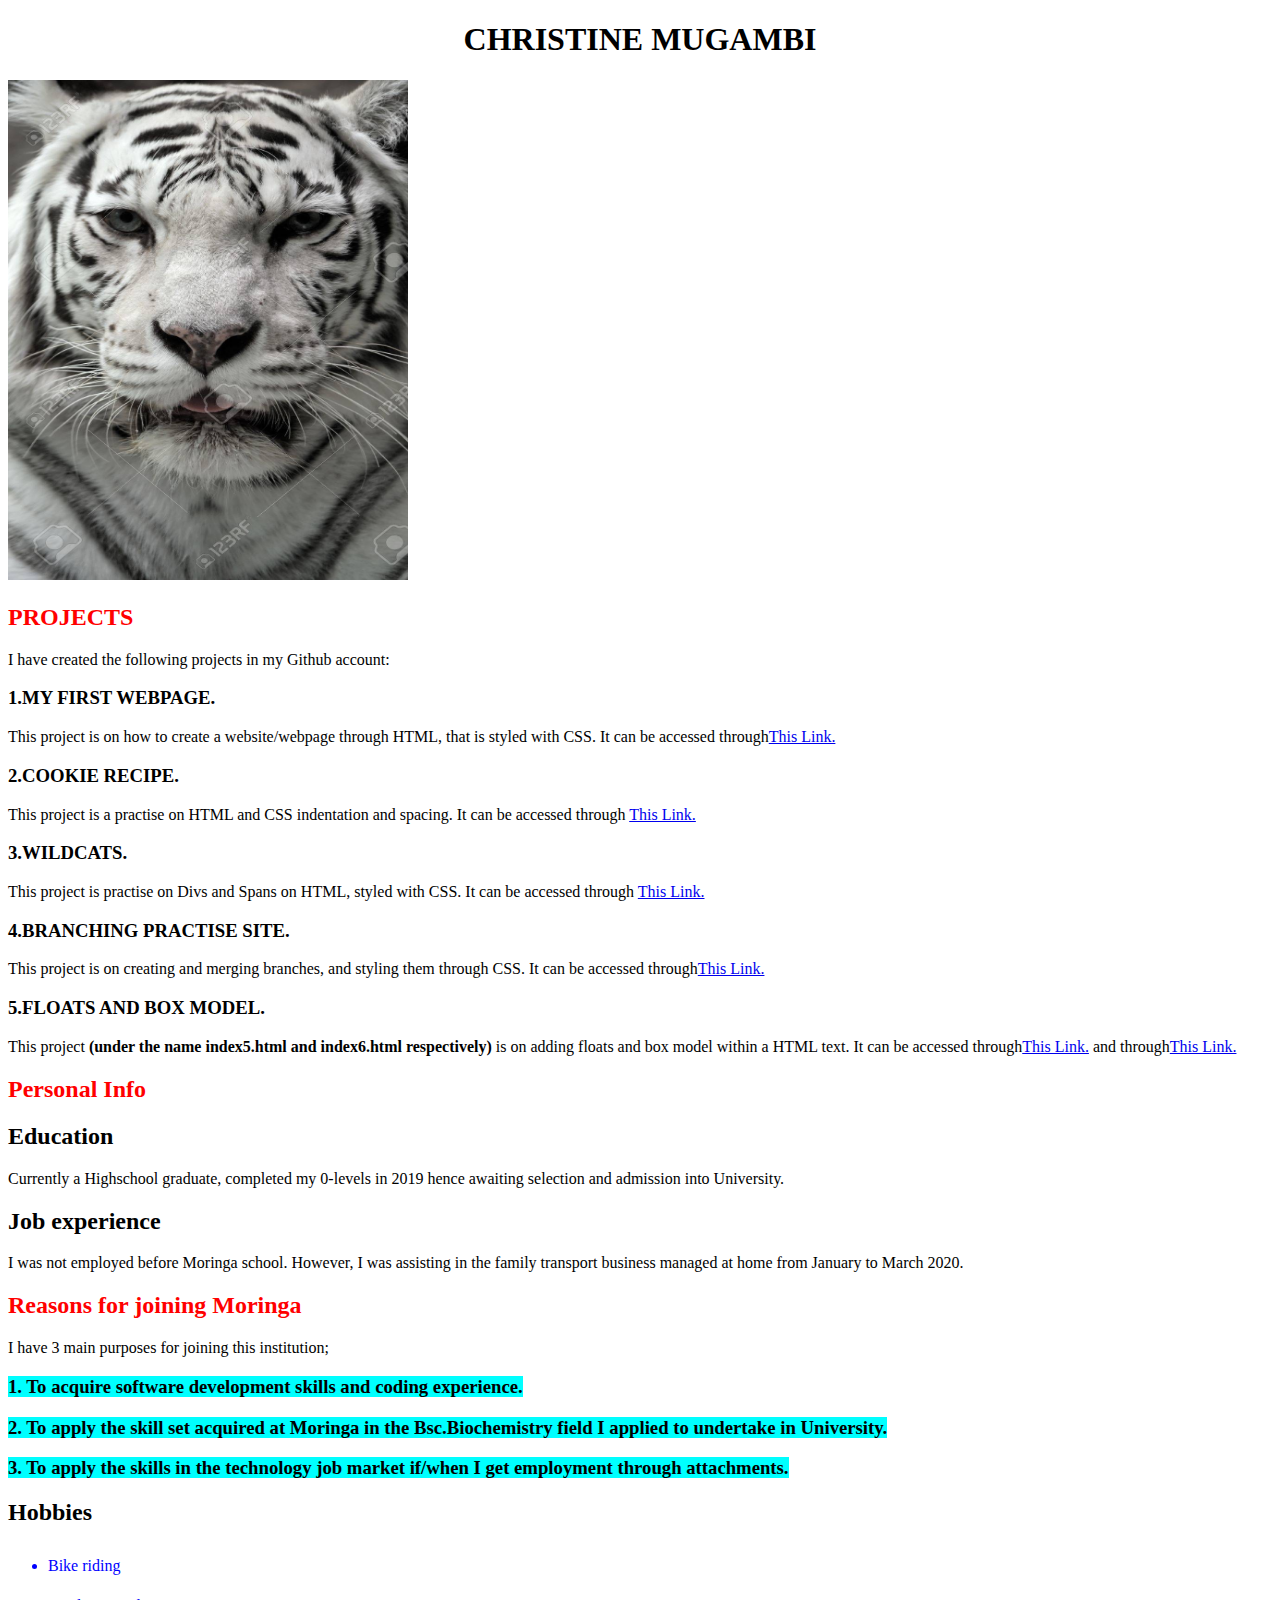
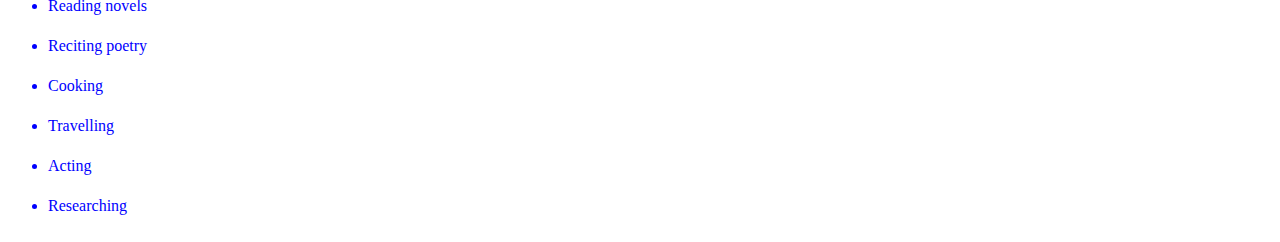
<file: index.html>
<!DOCTYPE html>
<html>
<head>
    <title>CHRISTINE MUGAMBI</title>
    <link href="styles.css" rel="stylesheet" type="text/css">
    <title>Document</title>
</head>
<body>
    <p>
        <h1>CHRISTINE MUGAMBI</h1>
        <img src="pic/pic.jpg" alt="CHRISTINE" width="400" height="500" />    
        <div class="important">
        <h2 class="important">PROJECTS</h2></div>
        <p>I have created the following projects in my Github account:
            <h3>1.MY FIRST WEBPAGE.</h3>
            <p>This project is on how to create a website/webpage through HTML, that is styled with CSS. It can be accessed through<a href="http://christine752.github.io/my-first-webpage/">This Link.</a> </p>
            <h3>2.COOKIE RECIPE.</h3>
            <p>This project is a practise on HTML and CSS indentation and spacing. It can be accessed through
                <a href="http://christine752.github.io/cookie-recipe/">This Link.</a> </p>
            <h3>3.WILDCATS.</h3>
            <p>This project is practise on Divs and Spans on HTML, styled with CSS. It can be accessed through
                <a href="http://christine752.github.io/index9.html/">This Link.</a> </p>
            <h3>4.BRANCHING PRACTISE SITE.</h3>
            <p>This project is on creating and merging branches, and styling them through CSS. It can be accessed through<a href="http://christine752.github.io/branching-practise-site/">This Link.</a> </p>
            <h3>5.FLOATS AND BOX MODEL.</h3>
            <p>This project <strong>(under the name index5.html and index6.html respectively)</strong> is on adding floats and box model within a HTML text. It can be accessed 
                through<a href="http://christine752.github.io/index5.html/">This Link.</a> and 
                through<a href="http://christine752.github.io/index6.html/">This Link.</a> </p>
            <div class="important">
            <h2 class="important">Personal Info</h2></div>
            <h2>Education</h2> Currently a Highschool graduate, completed my 0-levels in 2019 hence awaiting selection and admission into University.
            <h2>Job experience</h2> I was not employed before Moringa school. However, I was assisting in the family transport business managed at home from January to March 2020.
            <div class="important">
            <h2 class="important">Reasons for joining Moringa</h2></div> I have 3 main purposes for joining this institution;
            <h3><span class="reasons">1. To acquire software development skills and coding experience.</span></h3>
            <h3><span class="reasons">2. To apply the skill set acquired at Moringa in the Bsc.Biochemistry field I applied to undertake in University.</span></h3>
            <h3><span class="reasons">3. To apply the skills in the technology job market if/when I get employment through attachments.
            </span></h3>
            <h2>Hobbies</h2>
            <div class="unimportant">
            <ul class="unimportant">
              <li>Bike riding</li>
              <li>Reading novels</li>
              <li>Reciting poetry</li>
              <li>Cooking</li>
              <li>Travelling</li>
              <li>Acting</li>
              <li>Researching</li>
            </ul></div>    
        </p>
</body>
</html>
</file>
<file: styles.css>
h1 {
  color: black;
  text-align: center;
}
.important {
  color: red;
}
.reasons {
  background-color: aqua;
}
.unimportant {
  color: blue;
}
ul {
  line-height: 40px;
}
</file>
